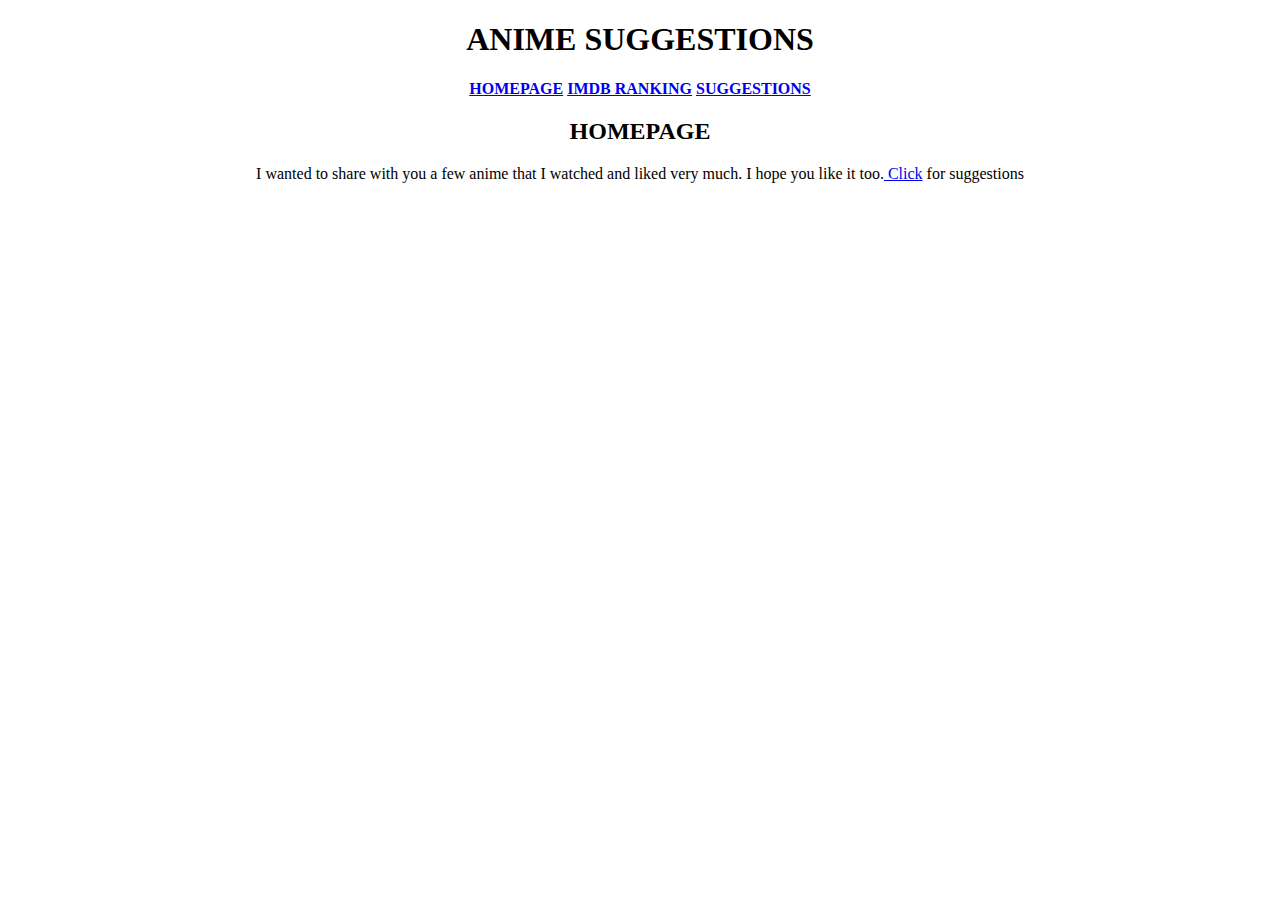
<file: index.html>
<!DOCTYPE html>
<html lang="tr">
<head>
    <meta charset="UTF-8">
    <meta http-equiv="X-UA-Compatible" content="IE=edge">
    <meta name="viewport" content="width=device-width, initial-scale=1.0">
    <link rel="stylesheet" href="ilkcss.css">
    <title>ANIME</title>
</head>
<body>
    <h1>ANIME SUGGESTIONS</h1>
    <a href="index.html"><b>HOMEPAGE</b></a>
    <a href="imdb.html"><b>IMDB RANKING</b></a>
    <a href="x.html"><b>SUGGESTIONS</b></a>
    <h2>HOMEPAGE</h2>
    <p>I wanted to share with you a few anime that I watched and liked very much. I hope you like it too.<a href="x.html"> Click</a> for suggestions</p>
</body>
</html>
</file>
<file: ilkcss.css>
h1,h2 { 
    text-align-last: center;
    
    }
* { 
    text-align-last: center;
   
    }
p {
    text-align-last: center;
  
    }
    
    
ol {
        list-style-position: inside;
        font-style:initial;
        
      
    }

li {
    text-transform: capitalize;
    
}
</file>
